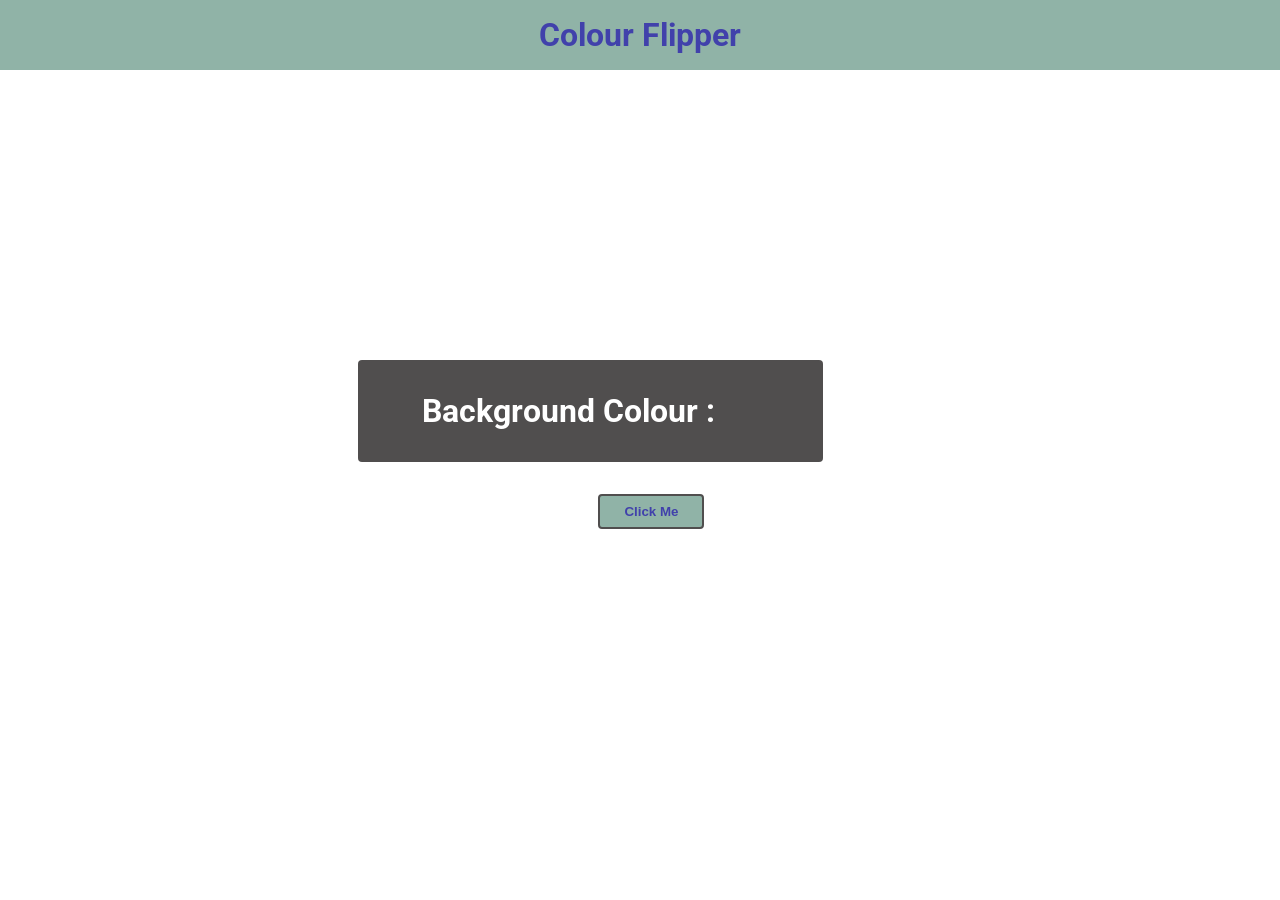
<file: Bgcolor-flipper/index.html>
<!DOCTYPE html>
<html lang="en">

<head>
    <meta charset="UTF-8">
    <meta name="viewport" content="width=device-width, initial-scale=1.0">
    <link rel="stylesheet" href="style.css">
    <link rel="preconnect" href="https://fonts.googleapis.com">
    <link rel="preconnect" href="https://fonts.gstatic.com" crossorigin>
    <link href="https://fonts.googleapis.com/css2?family=Roboto&display=swap" rel="stylesheet">
    <script src="app.js" defer></script>
    <title>Document</title>
</head>

<body>
    <header class="header">
        <h1>Colour Flipper</h1>
    </header>
    <main>
        <div class="container">
            <h2>Background Colour : <span class="color"></span></h2>
            <button class="btn">Click Me</button>
        </div>
    </main>

</body>

</html>
</file>
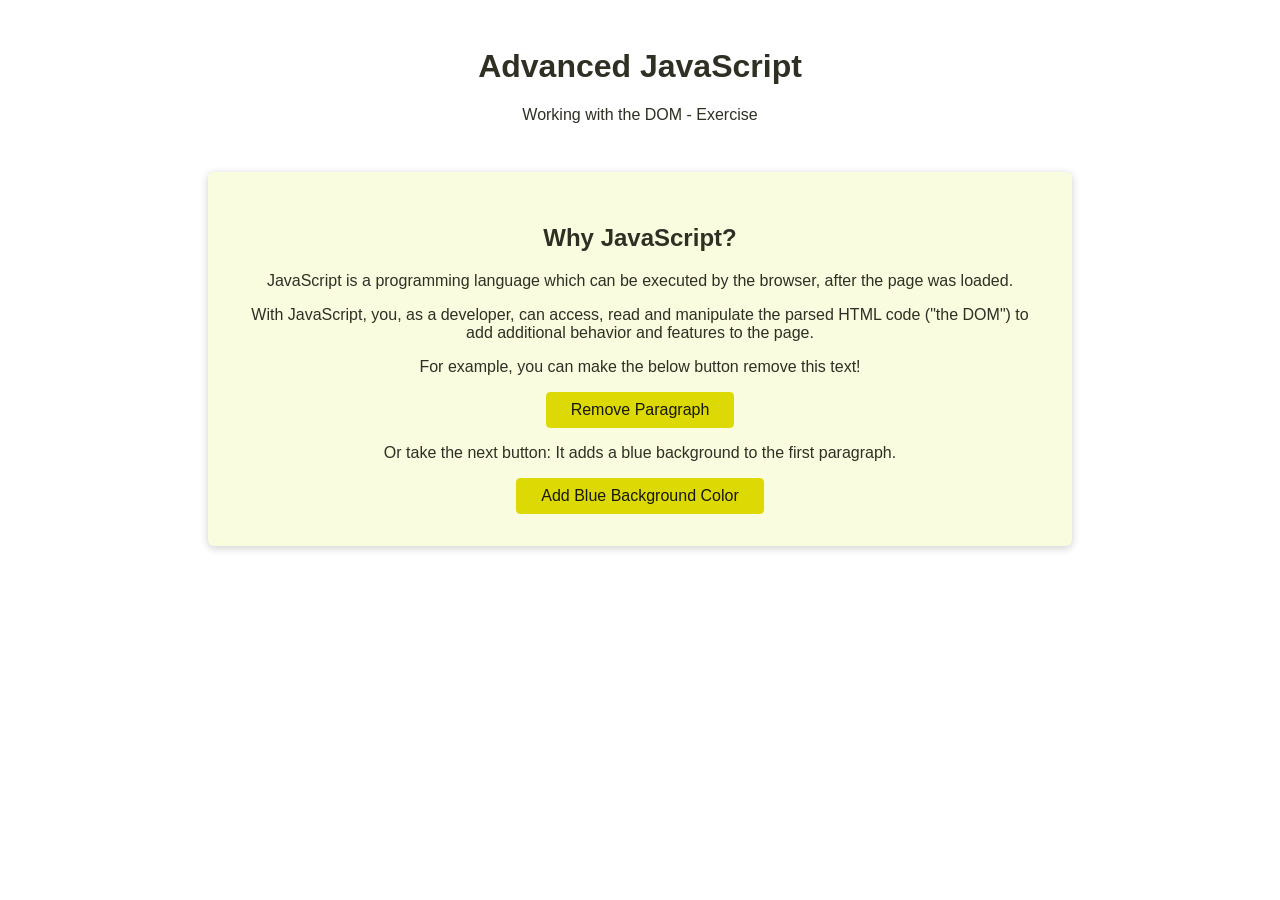
<file: JS-Practice/index.html>
<!DOCTYPE html>
<html lang="en">

<head>
  <meta charset="UTF-8" />
  <meta http-equiv="X-UA-Compatible" content="IE=edge" />
  <meta name="viewport" content="width=device-width, initial-scale=1.0" />
  <title>Advanced JavaScript Exercise</title>
  <link rel="stylesheet" href="styles.css">
  <script src="exercise.js" defer></script>
</head>

<body>
  <h1>Advanced JavaScript</h1>
  <p>Working with the DOM - Exercise</p>

  <section>
    <h2>Why JavaScript?</h2>
    <p>
      JavaScript is a programming language which can be executed by the
      browser, after the page was loaded.
    </p>
    <p>
      With JavaScript, you, as a developer, can access, read and manipulate
      the parsed HTML code ("the DOM") to add additional behavior and features
      to the page.
    </p>
    <p>For example, you can make the below button remove this text!</p>
    <button>Remove Paragraph</button>
    <p>
      Or take the next button: It adds a blue background to the first
      paragraph.
    </p>
    <button id="change-bg-btn">Add Blue Background Color</button>
  </section>
</body>

</html>
</file>
<file: Bgcolor-flipper/style.css>
:root {
  font-size: 16px;
  --text-color: #fff;
  --header-color: rgb(65, 65, 171);
  --header-bg-color: rgb(144, 179, 167);
  --middle-bg-color: rgb(80, 78, 78);
}

* {
  margin: 0%;
}

body {
  font-family: "Roboto", sans-serif;
}

.header {
  height: 10%;
  text-align: center;
  background-color: var(--header-bg-color);
  margin: 0;
  padding: 1rem;
}
.header h1 {
  color: var(--header-color);
}

.container {
  position: absolute;
  top: 40%;
  left: 28%;
}
.container h2 {
  background-color: var(--middle-bg-color);
  padding: 2rem 4rem 2rem 4rem;
  width: 80%;
  font-size: 2rem;
  border-radius: 4px;
  color: var(--text-color);
}

.btn {
  margin: 2rem;
  margin-left: 15rem;
  padding: 0.5rem 1.5rem;
  background-color: var(--header-bg-color);
  color: var(--header-color);
  border-radius: 4px;
  font-weight: bold;
  border: 2px solid var(--middle-bg-color);
}
</file>
<file: JS-Practice/styles.css>
body {
  margin: 3rem;
  font-family: sans-serif;
  text-align: center;
  color: rgb(48, 47, 36);
}

section {
  margin: 3rem auto;
  width: 95%;
  max-width: 50rem;
  background-color: rgb(249, 252, 223);
  box-shadow: 0 2px 8px rgba(0, 0, 0, 0.2);
  padding: 2rem;
  border-radius: 6px;
}

button {
  cursor: pointer;
  font: inherit;
  background-color: rgb(221, 217, 5);
  border: 1px solid rgb(221, 217, 5);
  color:rgb(24, 24, 11);
  padding: 0.5rem 1.5rem;
  border-radius: 4px;
}

button:hover {
  background-color: rgb(221, 199, 5);
  border-color: rgb(221, 199, 5);
}
</file>
